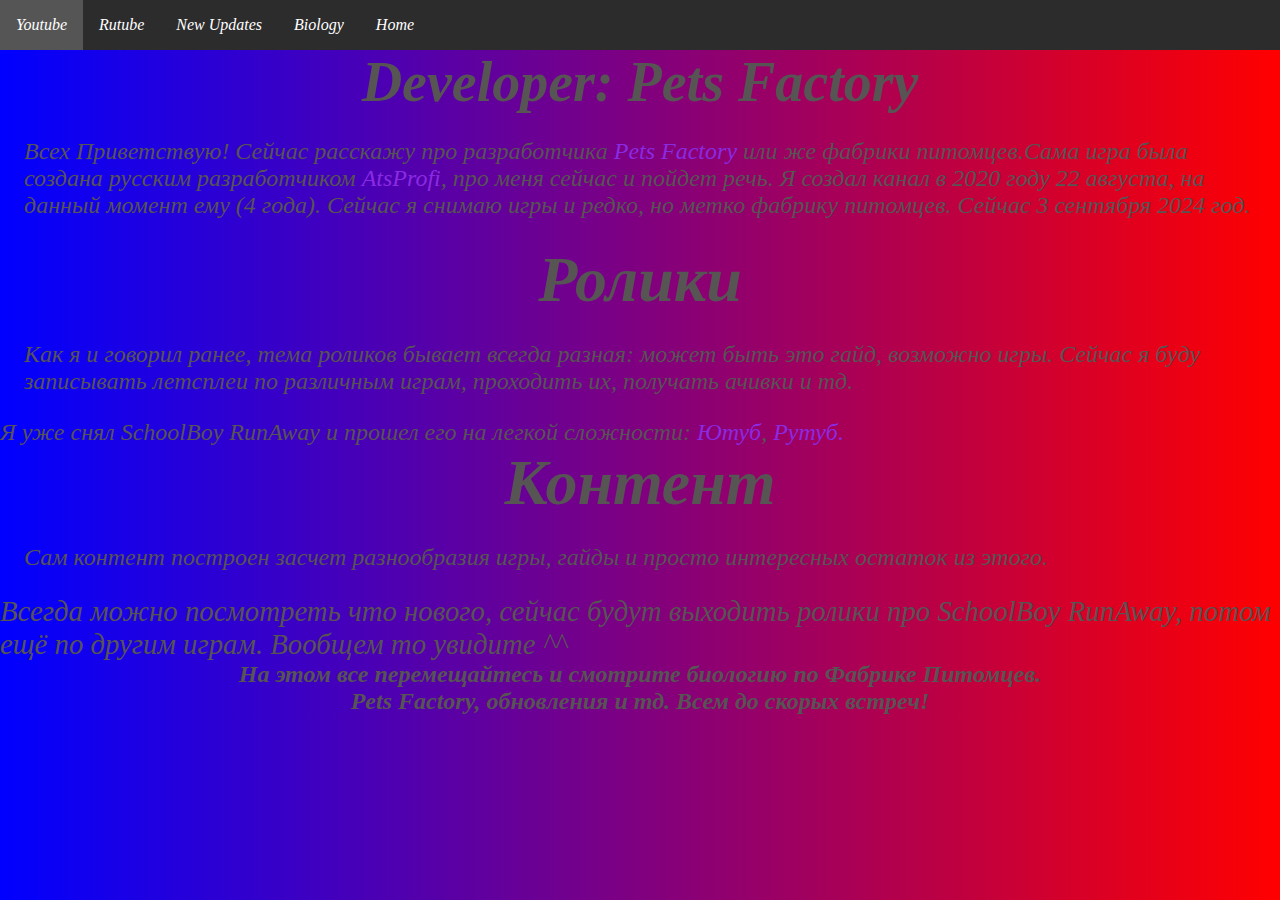
<file: index.html>
<!DOCTYPE html>
<html lang="en">
<head>
    <meta charset="UTF-8">
    <meta name="viewport" content="width=device-width, initial-scale=1.0">
    <title>PetsFactory|Channel</title>
    <link rel="stylesheet" href="Manager/Styles/mainStyles.css">

</head>
<body>
    <div class="Nav-Container">
        <div class="List-Div">
            <button class="List-Button">&#9776</button>
            <div class="List">
                <a href="https://youtube.com/@atsprofi8486?si=vxLOcYfOaZuwxJhs" target="_blank" class="Link">Youtube</a>
                <a href="https://rutube.ru/channel/25763614/videos/" target="_blank" class="Link">Rutube</a>
                <a href="Updates.html" target="_blank" class="Link">New Updates</a>
                <a href="Biology.Html" target="_blank" class="Link">Biology</a>
                <a href="https://y90g7iyo0987.github.io/Factory-Pets/" target="_blank" class="Link">Home</a>
            </div>
        </div>
    </div>
    <div class="text-Style">
        <h1 style="text-align:center;font-size: 3.5em;"> Developer: Pets Factory </h1>
        <p style="text-align:left; font-size: 1.5em; margin:1em;">Всех Приветствую! Сейчас расскажу про разработчика <a href="https://www.roblox.com/games/12566239070/New-Update-Pets-Factory" class="none-tx-decorations" target="_blank">Pets Factory</a> или же фабрики питомцев.Сама игра была создана русским разработчиком <a href="https://youtube.com/@atsprofi8486?si=vxLOcYfOaZuwxJhs" class="none-tx-decorations" target="_blank" >AtsProfi</a>, про меня сейчас и пойдет речь. Я создал канал в 2020 году 22 августа, на данный момент ему (4 года). Сейчас я снимаю игры и редко, но метко фабрику питомцев. Сейчас 3 сентября 2024 год.</p>
        <h2 style="text-align: center; font-size:4em;">Ролики</h2>
        <p style="text-align:left; font-size: 1.5em;  margin:1em;">Как я и говорил ранее, тема роликов бывает всегда разная: может быть это гайд, возможно игры. Сейчас я буду записывать летсплеи по различным играм, проходить их, получать ачивки и тд.</p>
        <p style="text-align:left; font-size: 1.5em;">Я уже снял SchoolBoy RunAway и прошел его на легкой сложности: <a class="none-tx-decorations" target="_blank" href="https://youtube.com/@atsprofi8486?si=vxLOcYfOaZuwxJhs">Ютуб</a>, <a class="none-tx-decorations" target="_blank" href="https://rutube.ru/channel/25763614/videos/">Рутуб.</a></p>
        <h2 style="text-align: center; font-size:4em;">Контент</h2>
        <p style="text-align:left; font-size: 1.5em;  margin:1em;">Сам контент построен засчет разнообразия игры, гайды и просто интересных остаток из этого.</p>
        <p style="text-align:left; font-size: 1.8em;">Всегда можно посмотреть что нового, сейчас будут выходить ролики про SchoolBoy RunAway, потом ещё по другим играм. Вообщем то увидите ^^</p>
        <h2 style="text-align: center; font-size:1.5em;"> На этом все перемещайтесь и смотрите биологию по Фабрике Питомцев.</h2>
        <h2 style="text-align: center; font-size:1.5em;">Pets Factory, обновления и тд. Всем до скорых встреч! </h2>
    </div>
</body>
</html>
</file>
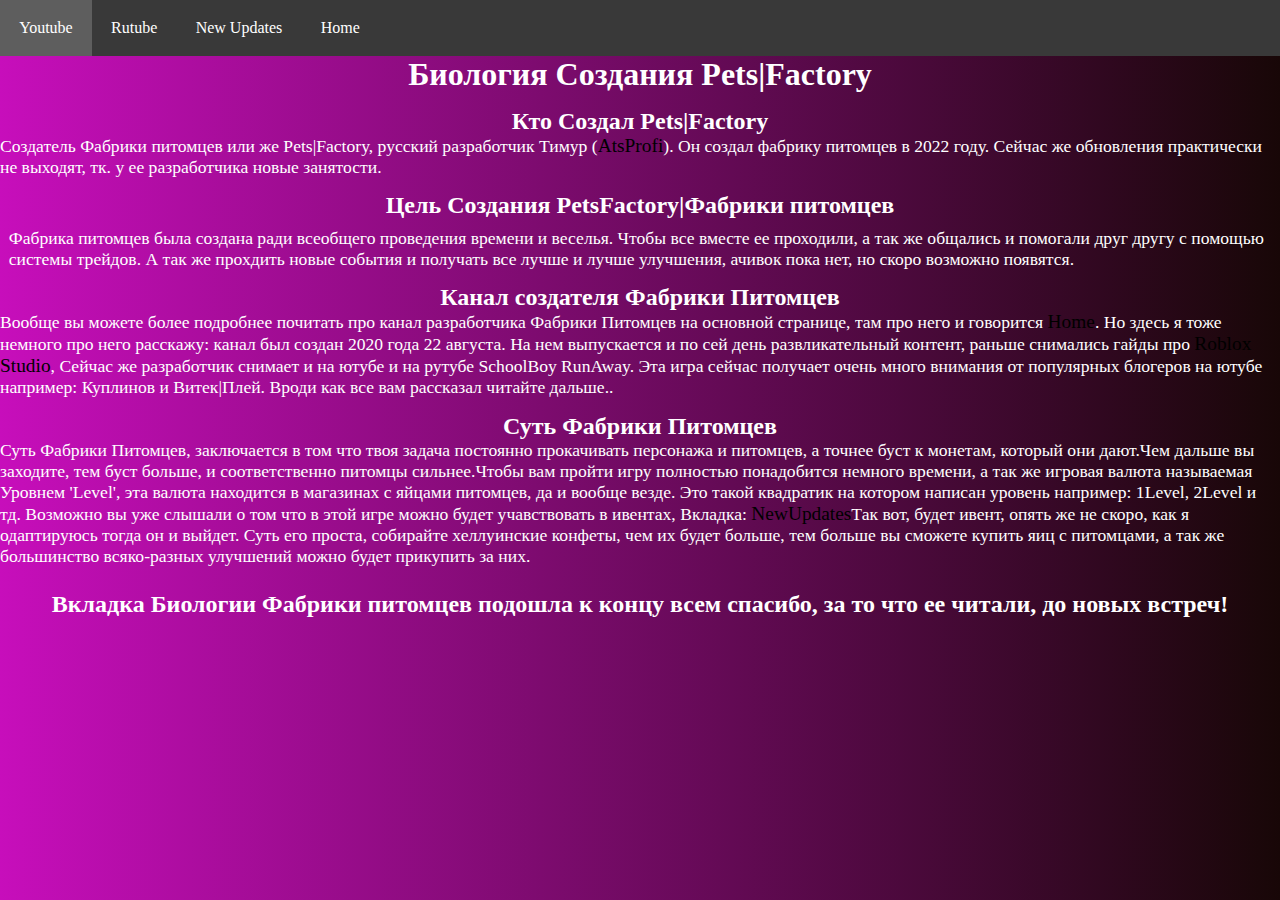
<file: Biology.Html>
<!DOCTYPE html>
<html lang="en">
<head>
    <meta charset="UTF-8">
    <meta name="viewport" content="width=device-width, initial-scale=1.0">
    <title>PetsFactory|Biology</title>
    <link rel="stylesheet" href="Manager/Styles/BiologyLists.Css">
</head>
<body>
    <div class="Nav-Container">
        <div class="Nav-Position">
            <button class="Nav-btn">&#9776</button>
            <div class="Nav-Links">
                <a href="https://youtube.com/@atsprofi8486?si=vxLOcYfOaZuwxJhs" target="_blank">Youtube</a>
                <a href="https://rutube.ru/channel/25763614/videos/" target="_blank">Rutube</a>
                <a href="Updates.html" target="_blank">New Updates</a>
                <a href="https://y90g7iyo0987.github.io/Factory-Pets/" target="_blank">Home</a>
            </div>
        </div>
    </div>
    <div class="Main-Container">
        <h1 class="h1-text">Биология Создания Pets|Factory</h1>
        <h2 class="h2-text">Кто Создал Pets|Factory</h2>
        <p class="paragraph">Создатель Фабрики питомцев или же Pets|Factory, русский разработчик Тимур (<a href="https://youtube.com/@atsprofi8486?si=vxLOcYfOaZuwxJhs" target="_blank" class="Links">AtsProfi</a>). Он создал фабрику питомцев в 2022 году. Сейчас же обновления практически не выходят, тк. у ее разработчика новые занятости. </p>
        <h2 class="h2-text">Цель Создания PetsFactory|Фабрики питомцев</h2>
        <p class="paragraph" style="margin:0.5em;">Фабрика питомцев была создана ради всеобщего проведения времени и веселья. Чтобы все вместе ее проходили, а так же общались и помогали друг другу с помощью системы трейдов. А так же прохдить новые события и получать все лучше и лучше улучшения, ачивок пока нет, но скоро возможно появятся.</p>
        <h2 class="h2-text">Канал создателя Фабрики Питомцев</h2>
        <p class="paragraph">Вообще вы можете более подробнее почитать про канал разработчика Фабрики Питомцев на основной странице, там про него и говорится <a href="/" class="Links">Home</a>. Но здесь я тоже немного про него расскажу: канал был создан 2020 года 22 августа. На нем выпускается и по сей день развликательный контент, раньше снимались гайды про <a href="https://create.roblox.com" target="_blank" class="Links">Roblox Studio</a>, Сейчас же разработчик снимает и на ютубе и на рутубе SchoolBoy RunAway. Эта игра сейчас получает очень много внимания от популярных блогеров на ютубе например: Куплинов и Витек|Плей. Вроди как все вам рассказал читайте дальше..</p>
        <h2 class="h2-text">Суть Фабрики Питомцев</h2>
        <p class="paragraph">Суть Фабрики Питомцев, заключается в том что твоя задача постоянно прокачивать персонажа и питомцев, а точнее буст к монетам, который они дают.Чем дальше вы заходите, тем буст больше, и соответственно питомцы сильнее.Чтобы вам пройти игру полностью понадобится немного времени, а так же игровая валюта называемая Уровнем 'Level', эта валюта находится в магазинах с яйцами питомцев, да и вообще везде. Это такой квадратик на котором написан уровень например: 1Level, 2Level и тд. Возможно вы уже слышали о том что в этой игре можно будет учавствовать в ивентах, Вкладка: <a href="Updates.html" class="Links"> NewUpdates</a>Так вот, будет ивент, опять же не скоро, как я одаптируюсь тогда он и выйдет. Суть его проста, собирайте хеллуинские конфеты, чем их будет больше, тем больше вы сможете купить яиц с питомцами, а так же большинство всяко-разных улучшений можно будет прикупить за них.</p>
    </div>
    <h2 class="h2-text" style="margin:1em;">Вкладка Биологии Фабрики питомцев подошла к концу всем спасибо, за то что ее читали, до новых встреч!</h2>
</body>
</html>
</file>
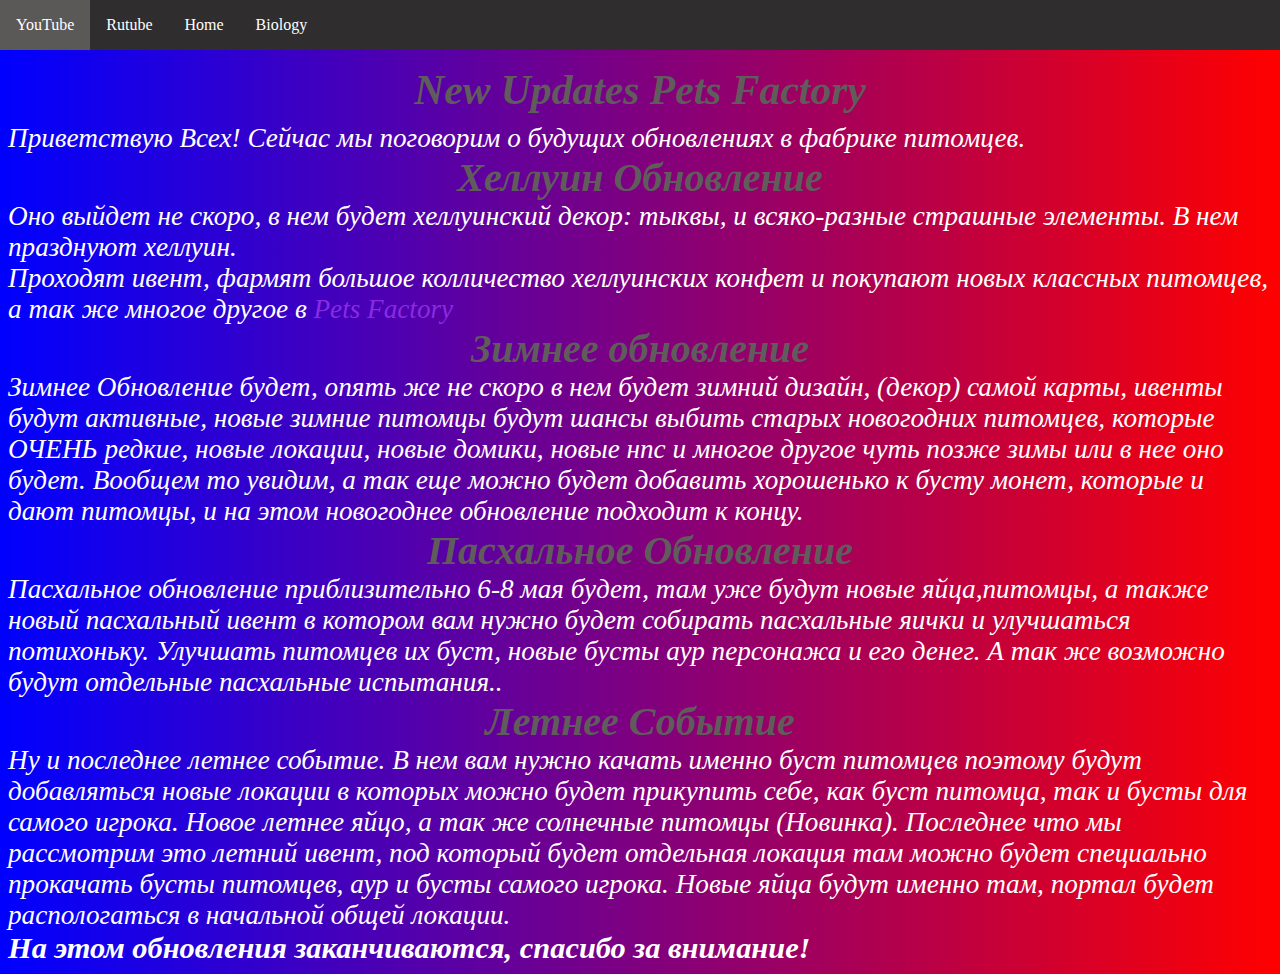
<file: Updates.html>
<!DOCTYPE html>
<html lang="ru">
<head>
    <meta charset="UTF-8">
    <meta name="viewport" content="width=device-width, initial-scale=1.0">
    <title>PetsFactory|Updates</title>
    <link rel="stylesheet" href="Manager/Styles/updateStyles.Css">
</head>
<body>
    <div class="Nav-Container">
        <div class="Position-div">
            <button class="Burger-Button">&#9776</button>
            <div class="Nav-List">
                <a href="https://youtube.com/@atsprofi8486?si=vxLOcYfOaZuwxJhs" target="_blank"> YouTube </a>
                <a href="https://rutube.ru/channel/25763614/videos/" target="_blank"> Rutube </a>
                <a href="https://y90g7iyo0987.github.io/Factory-Pets/" target="_blank"> Home </a>
                <a href="Biology.Html" target="_blank"> Biology </a>
            </div>
        </div>
    </div>
    <div class="Main">    
    <h1 class="h1-class Style-h1">New Updates Pets Factory</h1>
    <p class="style-Text Pos-BasicText">Приветствую Всех! Сейчас мы поговорим о будущих обновлениях в фабрике питомцев.</p>
    <h2 class="Pos-Text">Хеллуин Обновление</h2>
    <p class="style-Text Pos-BasicText">Оно выйдет не скоро, в нем будет хеллуинский декор: тыквы, и всяко-разные страшные элементы. В нем празднуют хеллуин.</p>
    <p class="style-Text Pos-BasicText">Проходят ивент, фармят большое колличество хеллуинских конфет и покупают новых классных питомцев, а так же многое другое в <a target="_blank" href="https://www.roblox.com/games/12566239070/New-Update-Pets-Factory" class="a-ColorandDecorationsNone">Pets Factory</a></p>
    <h2 class="Pos-Text">Зимнее обновление</h2>
    <p class="style-Text Pos-BasicText">Зимнее Обновление будет, опять же не скоро в нем будет зимний дизайн, (декор) самой карты, ивенты будут активные, новые зимние питомцы будут шансы выбить старых новогодних питомцев, которые ОЧЕНЬ редкие, новые локации, новые домики, новые нпс и многое другое чуть позже зимы или в нее оно будет. Вообщем то увидим, а так еще можно будет добавить хорошенько к бусту монет, которые и дают питомцы, и на этом новогоднее обновление подходит к концу. </p>
    <h2 class="Pos-Text">Пасхальное Обновление</h2>
    <p class="style-Text Pos-BasicText">Пасхальное обновление приблизительно 6-8 мая будет, там уже будут новые яйца,питомцы, а также новый пасхальный ивент в котором вам нужно будет собирать пасхальные яички и улучшаться потихоньку. Улучшать питомцев их буст, новые бусты аур персонажа и его денег. А так же возможно будут отдельные пасхальные испытания..</p>
    <h2 class="Pos-Text">Летнее Событие</h2>
    <p class="style-Text Pos-BasicText">Ну и последнее летнее событие. В нем вам нужно качать именно буст питомцев поэтому будут добавляться новые локации в которых можно будет прикупить себе, как буст питомца, так и бусты для самого игрока. Новое летнее яйцо, а так же солнечные питомцы (Новинка). Последнее что мы рассмотрим это летний ивент, под который будет отдельная локация там можно будет специально прокачать бусты питомцев, аур и бусты самого игрока. Новые яйца будут именно там, портал будет распологаться в начальной общей локации.</p>
    <h2 style="font-style: italic; color:white;font-size:1.9em;">На этом обновления заканчиваются, спасибо за внимание!</h2>


    </div>
</body>
</html>
</file>
<file: Manager/Styles/mainStyles.css>
* {
    padding:0;
    margin:0;
}
.Nav-Container {
    display: flex;
    background-color: rgb(45, 44, 44);
}
.List {
    display: flex;
}
body {
    background: linear-gradient(to right,blue,red)
}
.List>a {
    display: block;
    color: white;
    text-decoration:none;
    padding:1em;
    font-style:italic;
}
.List>a:hover {
    background-color: rgb(85, 85, 85);
}
.List-Button {
    font-size: 2em;
    padding-inline: 10px;
    padding-bottom: 3px;
    background-color: rgb(45, 44, 44);
    border: none;
    color: white;
    display: none;
}
@media (max-width: 990px) {
    .List-Button {
        display: block;
    }
    .List-Button:hover {
        cursor: pointer;
        background-color: rgb(85, 85, 85);
    }
    .List {
        display: none;
    }
    .List-Div:hover .List {
        display: block;
        position: absolute;
        background-color: rgb(45, 44, 44);
    } 
}   
.text-Style {
    font-style: italic;
    color:rgb(87, 84, 84);
}
.none-tx-decorations {
    text-decoration: none;
    color:blueviolet;
}
</file>
<file: Manager/Styles/BiologyLists.Css>
* {
    padding:0;
    margin:0;
}
body {
    background: linear-gradient(to left, rgb(24, 7, 7),rgb(199, 14, 187));
}
.Nav-Container {
display: flex;
background-color: rgb(57, 57, 57);
}
.Nav-Links {
    display: flex;
}
.Nav-Links>a {
    display: block;
    color:white;
    text-decoration:none;
    padding:1.2em;
}
.Nav-Links>a:hover {
    background-color: rgb(94, 94, 94)
}
.Nav-btn {
    font-size:2.5em;
    padding-inline:10px;
    padding-bottom:3px;
    border:none;
    background-color: rgb(57, 57, 57);
    color:white;
    display: none;
}
.Nav-btn:hover {
    background-color: rgb(94, 94, 94);
    cursor: pointer;
}

@media (max-width:1000px) {
    .Nav-btn {
        display: block;
    }
    .Nav-Links {
        display: none;
    }
    .Nav-Position:hover .Nav-Links {
        display: block;
        position:absolute;
        background-color: rgb(57, 57, 57);
    }
}
.h1-text {
text-align: center;
color:white;
}
.h2-text {
text-align: center;
color:white;
margin-top: 0.6em;
}
.Links {
    color:rgb(0, 0, 0);
    font-size:1.1em;
    text-decoration: none;
}
.paragraph {
    color:white;
    font-size:1.1em;
}
.td-class {
    text-align: center;
}
</file>
<file: Manager/Styles/updateStyles.Css>
* {
    padding:0;
    margin:0;
}

.Nav-Container {
    display: flex;
    background-color: rgb(47, 45, 45);
}

.Nav-List {
    display: flex;
}
.Nav-List>a {
    display: block;
    padding: 1em;
    color:white;
    text-decoration: none;
}
.Nav-List>a:hover {
    background-color: rgb(91, 88, 88);
}
.Burger-Button {
    font-size:2em;
    padding-inline: 10px;
    padding-bottom: 3px;
    background-color: rgb(47, 45, 45);
    border:none;
    color:white;
    display: none;
}
.h1-class {
    margin:0.2em;
    text-align: center;
    font-size: 2.6em;
    color:rgb(96, 92, 92);
}
body {
    background: linear-gradient(to right,blue,red);
}
.Main {
    padding: 0.5em;
}
@media (max-width: 990px) {
    .Burger-Button:hover {
        background-color: rgb(91, 88, 88);
        cursor: pointer;
    }
    .Burger-Button {
        display: block;
    }
    .Nav-List {
        display: none;
    }
    .Position-div:hover .Nav-List {
        display: block;
        position:absolute;
        background-color: rgb(47, 45, 45);
    }
}

.style-Text {
    font-style: italic;
    color: white;
    font-size:1.7em;
}
.Pos-BasicText {
    text-align: left;
}
.Pos-Text {
    text-align: center;
    font-style: italic;
    color: rgb(96, 92, 92);
    font-size:2.5em;
}

.a-ColorandDecorationsNone {
    color: blueviolet;
    text-decoration: none;
}
.Style-h1 {
    font-style: italic;
}
</file>
